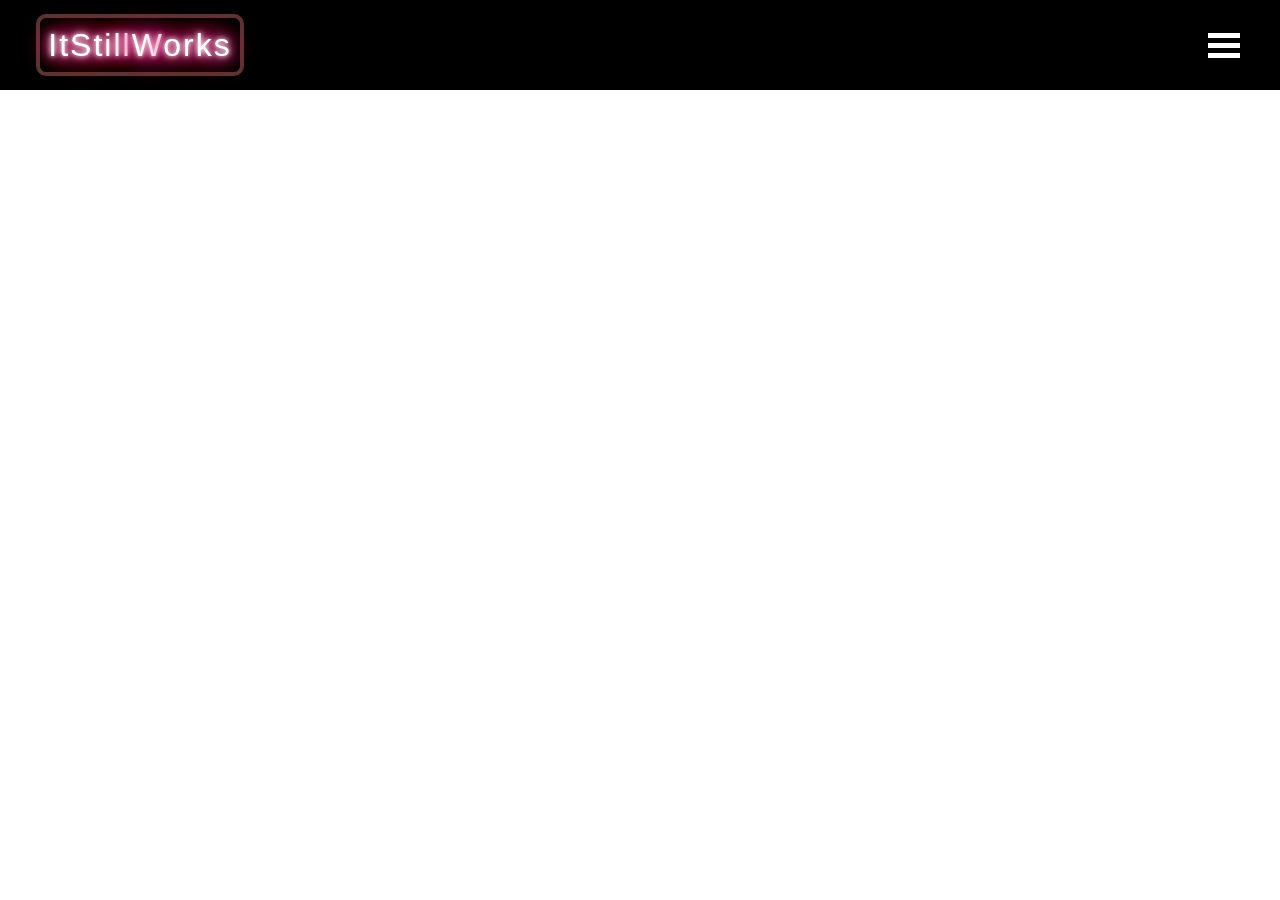
<file: docs/styling/demo.html>
<!DOCTYPE HTML PUBLIC "-//W3C//DTD HTML 4.01 Transitional//EN"
        "http://www.w3.org/TR/html4/loose.dtd">
<html lang="en">
<head>
    <title>Oops</title>
    <link rel="shortcut icon"
          href="[data-uri]"/>
</head>

<body>
https://fonts.google.com/specimen/Pacifico?preview.text_type=custom#standard-styles
<style>

.header .header-wrapper .logo {
   display: block;
   text-align: center;
   text-shadow: 0 0 5px #fff, 0 0 10px #fff, 0 0 15px #e60073, 0 0 20px #e60073, 0 0 25px #e60073, 0 0 30px #e60073, 0 0 35px #e60073;
   -webkit-animation: pulse 2s ease-in-out infinite alternate;
   animation: pulse 2s ease-in-out infinite alternate;
   width: 200px;
   height: 90px;
   position: relative;
}

.logo {
   display: block;
   text-align: center;
   text-shadow: 0 0 5px #fff, 0 0 10px #fff, 0 0 15px #e60073, 0 0 20px #e60073, 0 0 25px #e60073, 0 0 30px #e60073, 0 0 35px #e60073;
   -webkit-animation: pulse 2s ease-in-out infinite alternate;
   animation: pulse 2s ease-in-out infinite alternate;
   width: 200px;
   height: 90px;
   position: relative;
}


.header .header-wrapper .logo .back-drop {
   background: #000;
   border: 4px solid #583535;
   border-radius: 10px;
   width: 100%;
   height: 60%;
   position: absolute;
   top: 50%;
   left: 50%;
   -webkit-transform: translate(-50%, -50%);
   transform: translate(-50%, -50%);
   z-index: 1;
}

.header .header-wrapper {
   display: -webkit-box;
   display: -ms-flexbox;
   display: flex;
   -webkit-box-pack: justify;
   -ms-flex-pack: justify;
   justify-content: space-between;
   max-width: 1200px;
   margin: 0 auto;
   -webkit-box-align: center;
   -ms-flex-align: center;
   align-items: center;
   max-height: 100%;
}

.header {
   width: 100%;
   display: block;
   position: fixed;
   top: 0;
   left: 0;
   height: 90px;
   z-index: 9999;
   background: #000;
}

.logo .back-drop {
   background: #000;
   border: 4px solid #583535;
   border-radius: 10px;
   width: 100%;
   height: 60%;
   position: absolute;
   top: 50%;
   left: 50%;
   -webkit-transform: translate(-50%, -50%);
   transform: translate(-50%, -50%);
   z-index: 1;
}

.header .header-wrapper .logo .text .blinker {
   font-family: Pacifico, sans-serif;
   font-size: 2rem;
   color: #fff;
   -webkit-animation: blink 1s linear infinite;
   animation: blink 1s linear infinite;
}

.logo .text .blinker {
   font-family: Pacifico, sans-serif;
   font-size: 2rem;
   color: #fff;
   -webkit-animation: blink 1s linear infinite;
   animation: blink 1s linear infinite;
}

.header .header-wrapper .logo .text {
   display: block;
   font-size: 2rem;
   color: #fff;
   font-family: Pacifico, sans-serif;
   position: absolute;
   top: 50%;
   left: 50%;
   -webkit-transform: translate(-50%, -50%);
   transform: translate(-50%, -50%);
   z-index: 2;
   letter-spacing: 2px;
}

.header .header-wrapper .logo .back-drop {
   background: #000;
   border: 4px solid #583535;
   border-radius: 10px;
   width: 100%;
   height: 60%;
   position: absolute;
   top: 50%;
   left: 50%;
   -webkit-transform: translate(-50%, -50%);
   transform: translate(-50%, -50%);
   z-index: 1;
}

.logo .back-drop {
   background: #000;
   border: 4px solid #583535;
   border-radius: 10px;
   width: 100%;
   height: 60%;
   position: absolute;
   top: 50%;
   left: 50%;
   -webkit-transform: translate(-50%, -50%);
   transform: translate(-50%, -50%);
   z-index: 1;
}

.logo .text {
   display: block;
   font-size: 2rem;
   color: #fff;
   font-family: Pacifico, sans-serif;
   position: absolute;
   top: 50%;
   left: 50%;
   -webkit-transform: translate(-50%, -50%);
   transform: translate(-50%, -50%);
   z-index: 2;
   letter-spacing: 2px;
}


.header .header-wrapper .logo {
   display: block;
   text-align: center;
   text-shadow: 0 0 5px #fff, 0 0 10px #fff, 0 0 15px #e60073, 0 0 20px #e60073, 0 0 25px #e60073, 0 0 30px #e60073, 0 0 35px #e60073;
   -webkit-animation: pulse 2s ease-in-out infinite alternate;
   animation: pulse 2s ease-in-out infinite alternate;
   width: 200px;
   height: 90px;
   position: relative;
}

.logo {
   display: block;
   text-align: center;
   text-shadow: 0 0 5px #fff, 0 0 10px #fff, 0 0 15px #e60073, 0 0 20px #e60073, 0 0 25px #e60073, 0 0 30px #e60073, 0 0 35px #e60073;
   -webkit-animation: pulse 2s ease-in-out infinite alternate;
   animation: pulse 2s ease-in-out infinite alternate;
   width: 200px;
   height: 90px;
   position: relative;
}

</style>
<style type="text/css">/*! normalize.css v8.0.1 | MIT License | github.com/necolas/normalize.css */

@-webkit-keyframes blink {
   0% {
      opacity: 1
   }
   1% {
      opacity: 0
   }
   2% {
      opacity: 1
   }
   16% {
      opacity: 1
   }
   17% {
      opacity: 0
   }
   20% {
      opacity: 1
   }
   to {
      opacity: 1
   }
}

@-webkit-keyframes pulse {
   0% {
      text-shadow: 0 0 5px #fff, 0 0 10px #fff, 0 0 15px #e60073, 0 0 20px #e60073, 0 0 25px #e60073, 0 0 30px #e60073, 0 0 35px #e60073
   }
   to {
      text-shadow: 0 0 10px #fff, 0 0 20px #fff, 0 0 30px #e60073, 0 0 40px #e60073, 0 0 50px #e60073, 0 0 60px #e60073, 0 0 70px #e60073
   }
}


.header {
   width: 100%;
   display: block;
   position: fixed;
   top: 0;
   left: 0;
   height: 90px;
   z-index: 9999;
   background: #000
}

@media (max-width: 1200px) {
   .header {
      padding: 0 2rem
   }
}

@media (max-width: 992px) {
   .header {
      height: 60px;
      -webkit-box-shadow: none;
      box-shadow: none
   }
}

@media (max-width: 640px) {
   .header {
      padding: 0 1rem
   }
}

.header .header-wrapper {
   display: -webkit-box;
   display: -ms-flexbox;
   display: flex;
   -webkit-box-pack: justify;
   -ms-flex-pack: justify;
   justify-content: space-between;
   max-width: 1200px;
   margin: 0 auto;
   -webkit-box-align: center;
   -ms-flex-align: center;
   align-items: center;
   max-height: 100%
}

.header .header-wrapper .back-button {
   display: none;
   width: 25px;
   height: 25px;
   border-left: 5px solid #fff;
   border-bottom: 5px solid #fff;
   -webkit-transform: rotate(45deg);
   transform: rotate(45deg)
}

@media (max-width: 992px) {
   .header .header-wrapper .back-button {
      display: block
   }
}

@media (max-width: 1200px) {
   .header .header-wrapper .logo {
      width: 130px
   }
}

.header .header-wrapper .logo .back-drop {
   background: #000;
   border: 4px solid #583535;
   border-radius: 10px;
   width: 100%;
   height: 60%;
   position: absolute;
   top: 50%;
   left: 50%;
   -webkit-transform: translate(-50%, -50%);
   transform: translate(-50%, -50%);
   z-index: 1
}

@media (max-width: 992px) {
   .header .header-wrapper .logo .back-drop {
      height: 50%
   }
}

.header .header-wrapper .logo .text {
   display: block;
   font-size: 2rem;
   color: #fff;
   font-family: Pacifico, sans-serif;
   position: absolute;
   top: 50%;
   left: 50%;
   -webkit-transform: translate(-50%, -50%);
   transform: translate(-50%, -50%);
   z-index: 2;
   letter-spacing: 2px
}

@media (max-width: 1200px) {
   .header .header-wrapper .logo .text {
      font-size: 1.5rem
   }
}

.header .header-wrapper .logo .text .blinker {
   font-family: Pacifico, sans-serif;
   font-size: 2rem;
   color: #fff;
   -webkit-animation: blink 1s linear infinite;
   animation: blink 1s linear infinite
}

@media (max-width: 1200px) {
   .header .header-wrapper .logo .text .blinker {
      font-size: 1.5rem
   }
}

.header .header-wrapper .hamburger-button {
   height: 36px;
   display: -webkit-box;
   display: -ms-flexbox;
   display: flex;
   -webkit-box-orient: vertical;
   -webkit-box-direction: normal;
   -ms-flex-direction: column;
   flex-direction: column;
   -webkit-box-pack: center;
   -ms-flex-pack: center;
   justify-content: center;
   cursor: pointer
}

.header .header-wrapper .hamburger-button span {
   height: 5px;
   width: 32px;
   margin-bottom: 5px;
   background: #fff;
   -webkit-transition: all .1s ease-in-out;
   transition: all .1s ease-in-out
}

.header .header-wrapper .hamburger-button span:last-child {
   margin-bottom: 0
}

.header .header-wrapper .site-navigation {
   position: fixed;
   right: -100vw;
   height: calc(100vh - 90px);
   overflow-y: scroll;
   top: 90px;
   background: #e60073;
   padding: 2rem 3rem;
   -webkit-box-shadow: -5px 10px 10px 10px rgba(0, 0, 0, .1);
   box-shadow: -5px 10px 10px 10px rgba(0, 0, 0, .1);
   -webkit-transition: right .2s ease-in-out;
   transition: right .2s ease-in-out
}

@media (max-width: 992px) {
   .header .header-wrapper .site-navigation {
      top: 60px;
      height: calc(100vh - 60px);
      padding: 1rem 1.5rem
   }
}

.header .header-wrapper .site-navigation .search {
   margin-bottom: 1rem;
   position: relative;
   width: 200px;
   height: 2rem;
   overflow: hidden
}

.header .header-wrapper .site-navigation .search .query-input {
   padding: 0 3rem 0 1rem;
   height: 100%;
   width: 100%;
   border: none;
   outline: none;
   -webkit-box-shadow: inset 0 0 6px 2px rgba(0, 0, 0, .1);
   box-shadow: inset 0 0 6px 2px rgba(0, 0, 0, .1)
}

.header .header-wrapper .site-navigation .search button {
   position: absolute;
   top: 0;
   right: 0;
   width: 2rem;
   display: -webkit-box;
   display: -ms-flexbox;
   display: flex;
   -webkit-box-pack: center;
   -ms-flex-pack: center;
   justify-content: center;
   -webkit-box-align: center;
   -ms-flex-align: center;
   align-items: center;
   height: 100%;
   background: #000;
   border: none
}

.header .header-wrapper .site-navigation .navigation {
   list-style: none
}

.header .header-wrapper .site-navigation .navigation .category {
   margin-bottom: 1rem;
   font-weight: 700
}

.header .header-wrapper .site-navigation .navigation .category a {
   -webkit-transition: color .1s ease-in-out;
   transition: color .1s ease-in-out;
   letter-spacing: 1px;
   text-transform: uppercase;
   font-size: .85rem;
   color: #fff
}

.header .header-wrapper .site-navigation .navigation .category a:hover {
   color: #000
}

.header .header-wrapper .site-navigation .navigation .category:last-child {
   margin-bottom: 0
}

@font-face {
   font-family: Pacifico;
   font-display: swap;
   font-style: normal;
   font-weight: 400;
   src: url(./Pacifico-Regular.ttf) format("ttf")
}

@keyframes blink {
   0% {
      opacity: 1
   }
   1% {
      opacity: 0
   }
   2% {
      opacity: 1
   }
   16% {
      opacity: 1
   }
   17% {
      opacity: 0
   }
   20% {
      opacity: 1
   }
   to {
      opacity: 1
   }
}

@keyframes pulse {
   0% {
      text-shadow: 0 0 5px #fff, 0 0 10px #fff, 0 0 15px #e60073, 0 0 20px #e60073, 0 0 25px #e60073, 0 0 30px #e60073, 0 0 35px #e60073
   }
   to {
      text-shadow: 0 0 10px #fff, 0 0 20px #fff, 0 0 30px #e60073, 0 0 40px #e60073, 0 0 50px #e60073, 0 0 60px #e60073, 0 0 70px #e60073
   }
}
</style>
<header class="header">
    <div class="header-wrapper"><a class="back-button" href="//itstillworks.com" aria-label="back"></a> <a href="//itstillworks.com" aria-label="home button" class="logo">
        <div class="back-drop"></div>
        <span class="text">ItStill<span class="blinker">W</span>orks</span> </a>
        <div class="horizontal-container">
            <div id="horizontal1-1" data-ad-unit-name="horizontal" data-ad-unit-index="1" class="horizontal-ad" data-page-index="1" data-guard-element="true"></div>
        </div>
        <div class="hamburger-button"><span></span> <span></span> <span></span></div>
        <div class="site-navigation">
            <form class="search" method="get" action="/search"><input class="query-input js-bound" name="google_kw" type="text" aria-label="search input" placeholder="search">
                <button type="submit">
                    <svg class="submit-btn-icon" width="17" height="17" viewBox="0 0 18 18" xmlns="http://www.w3.org/2000/svg" alt="Search Button"><title>Search Glass</title>
                        <g transform="translate(1 1)" stroke-width="2" stroke="#fff" fill="none" fill-rule="evenodd">
                            <circle cx="6.5" cy="6.5" r="6.5"></circle>
                            <path d="M11.5 11.5l3.536 3.536" stroke-linecap="square"></path>
                        </g>
                    </svg>
                </button>
            </form>
        </div>
    </div>
</header>
</body>
</html>
</file>
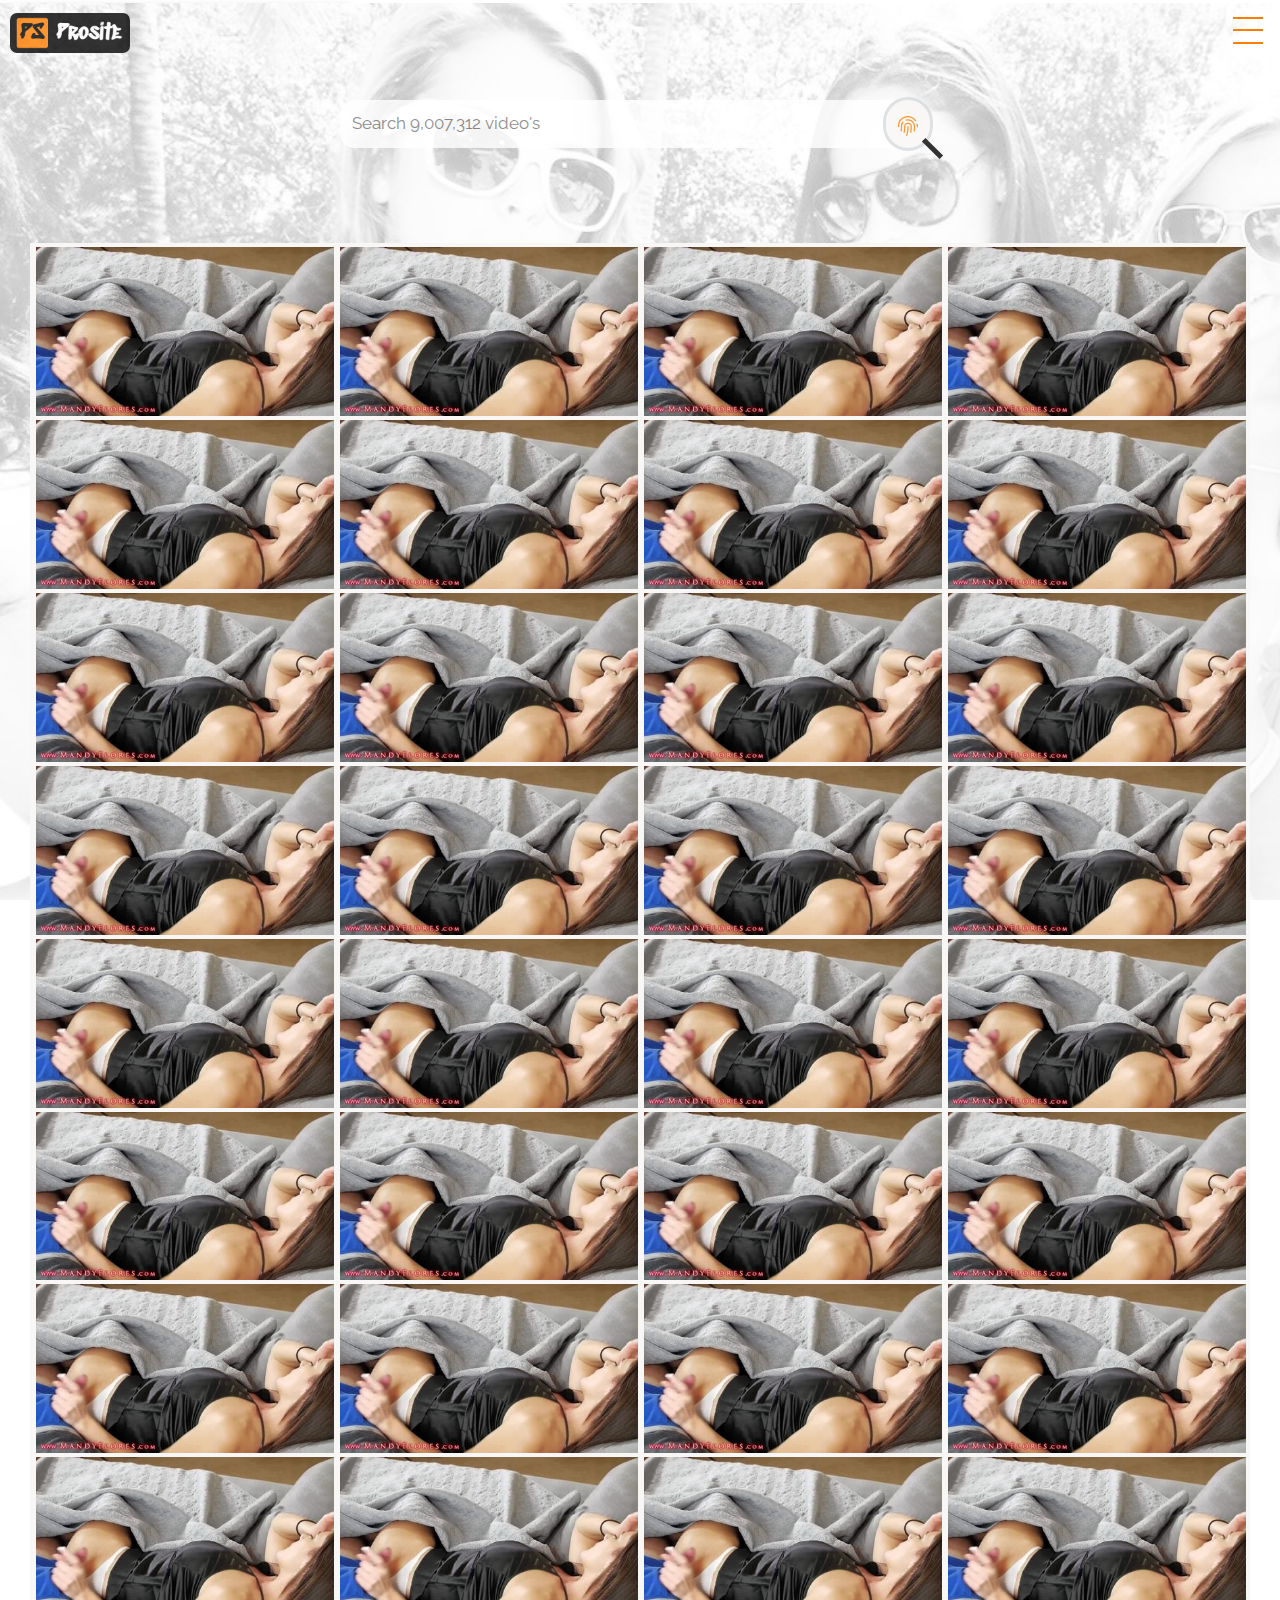
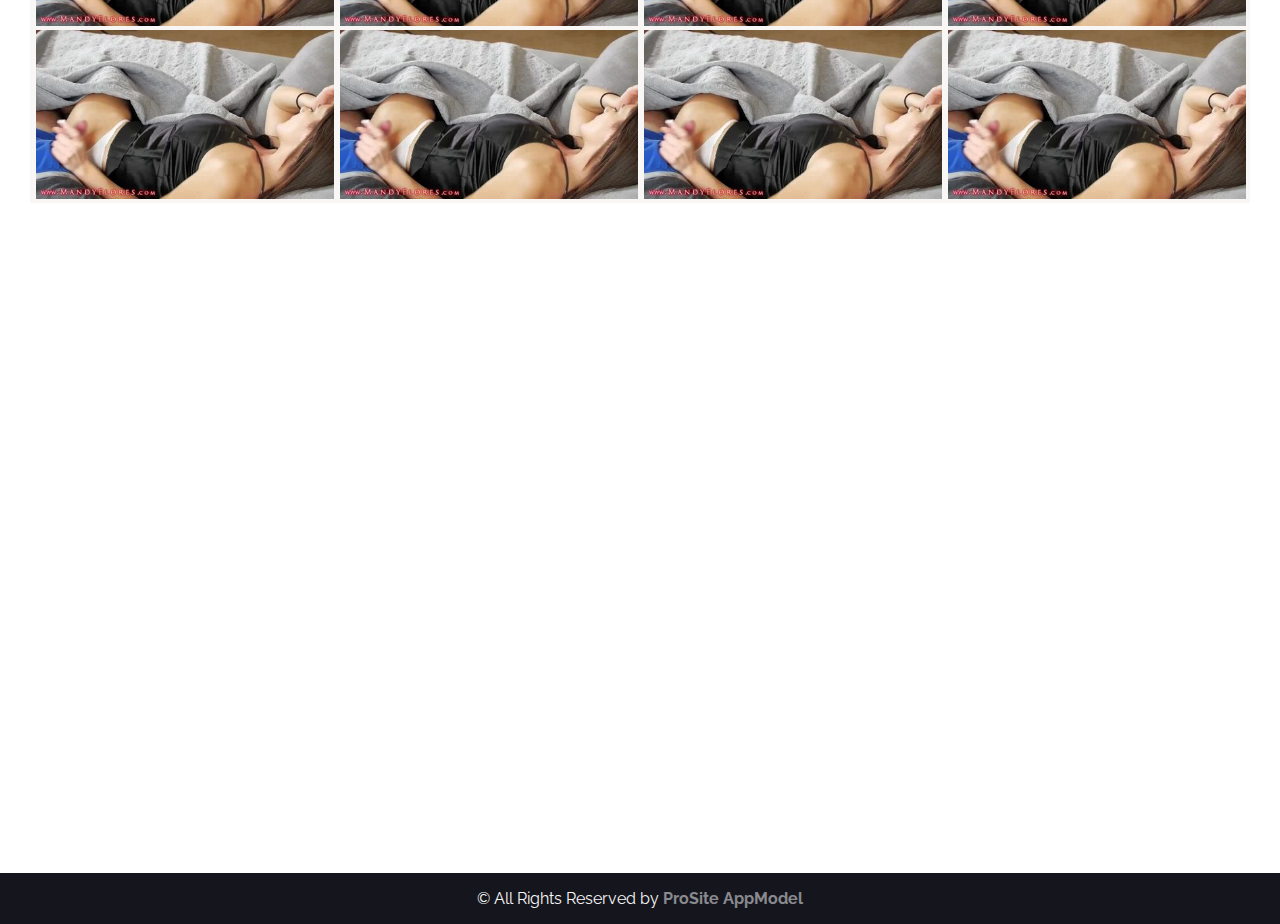
<file: docs/styling/preview.html>
<!DOCTYPE html>
<html lang="en">
<head>
    <meta charset="utf-8"/>
    <link rel="shortcut icon"
          href="[data-uri]"/>
    <meta content="width=device-width, initial-scale=1, shrink-to-fit=no" name="viewport"/>
    <meta name="Description" content="ProSite 18+ rated adult website">
    <meta name="theme-color" content="#000000"/>
    
    <title>ProSite</title>
    <link href="async.css" type="text/css" media="all" rel="stylesheet"/>
    <link href="style.css" type="text/css" media="all" rel="stylesheet"/>
    <link href="header.css" type="text/css" media="all" rel="stylesheet"/>
    <link href="grid.css" type="text/css" media="all" rel="stylesheet"/>
    <link href="search.css" type="text/css" media="all" rel="stylesheet"/>
    <link href="gallery.css" type="text/css" media="all" rel="stylesheet"/>
    <link href="footer.css" type="text/css" media="all" rel="stylesheet"/>
    <!--<link href="big-boobs.css" type="text/css" media="all" rel="stylesheet"/>-->
    <link rel="stylesheet" media="(max-width: 768px)" onload="
     const listener = function() {
        if (this.media !=='all' &&(document.body.scrollTop > 30 || document.documentElement.scrollTop > 30)){
             this.media='all';
           let style = document.createElement('link')
           style.href = 'big-boobs-all.css'
           style.media='all'
           style.rel='stylesheet'
           style.type='text/css'
          document.head.appendChild(style)
           document.removeEventListener('scroll',listener)
           }
     }
     document.addEventListener('scroll', listener)" href="big-boobs-2.css"/>
    <!--  <link href="big-boobs-all.css" type="text/css" media="(min-width: 768px)" rel="stylesheet"/>-->
    <script async="" type="text/javascript" src="style.js"></script>
</head>
<body id="body">
<div id="pro-nav" class="react-tags">
    <div class="react-tags__suggestions">
        <ul>
            <li><span>bigtitsroun<mark>das</mark>ses</span></li>
            <li><span>kim-kar<mark>das</mark>hian</span></li>
            <li><span>whippe<mark>das</mark>s</span></li>
            <li><span>alex-adams</span></li>
            <li><span>alexis-adams</span></li>
            <li><span>big-oiled-ass</span></li>
        </ul>
    </div>
</div>
<div class="main body">
    <img class="logo-top-left"/>
    <div id="burgerBtn"></div>
    <header id="header" class="header">
        <form class="search-form">
            <div class="search-box">
                <div class="react-tags">
                    <div class="react-tags__search">
                        <div class="react-tags__search-wrapper">
                            <input placeholder="Search 9,007,312 video's" class="react-tags__search-input" role="combobox" aria-autocomplete="list" aria-label="Search for" aria-owns="ReactTags" aria-expanded="false" value="">
                        </div>
                    </div>
                </div>
                <div>
                    <input type="submit" value="">
                    <svg aria-hidden="true" focusable="false" data-prefix="fal" data-icon="fingerprint" role="img" xmlns="http://www.w3.org/2000/svg" viewBox="0 0 512 512" class="svg-inline--fa fa-fingerprint fa-w-16 fa-fw fa-2x">
                        <path fill="currentColor"
                              d="M256 169.92c-28.28.41-52.84 9.62-71.37 28.17-18 18-27.69 41.94-27.28 67.44.78 50.23-3.91 100.5-14 149.39-1.81 8.66 3.78 17.12 12.41 18.91 8.5 1.66 17.09-3.77 18.91-12.44 10.56-51.17 15.5-103.78 14.69-156.35-.25-16.77 6.09-32.5 17.91-44.31 18.66-18.66 42.27-18.8 48.75-18.8 37.12.55 66.41 30.19 66.97 66.06.78 50.37-2.97 100.86-11.12 150.06-1.44 8.72 4.44 16.95 13.16 18.39.91.16 1.78.22 2.66.22 7.69 0 14.47-5.55 15.75-13.39 8.47-51.08 12.34-103.48 11.56-155.79-.87-53-44.81-96.76-99-97.56zm-.09 86.09c-8.84.14-15.87 7.41-15.75 16.25 1.12 73.39-8.22 144.99-27.78 215.07l-1.22 4.33c-1.85 6.63 1.74 20.34 15.41 20.34 7 0 13.41-4.61 15.41-11.66l1.22-4.37c20.41-73.08 30.16-147.74 28.97-224.21-.14-8.84-8.23-15.9-16.26-15.75zM112.66 149.79c-25.19 30.98-38.72 70.11-38.09 110.15.62 39.56-2.62 79.14-9.59 117.61-1.56 8.7 4.19 17.03 12.91 18.61.97.17 1.91.25 2.87.25 7.56 0 14.31-5.42 15.72-13.14 7.34-40.53 10.72-82.18 10.09-123.82-.53-33.01 10.19-63.95 30.91-89.47 5.59-6.86 4.53-16.94-2.31-22.51-6.85-5.55-16.91-4.57-22.51 2.32zm399.22 103.03c-.25-16.5-2.19-33.03-5.75-49.14-1.91-8.61-10.34-14-19.06-12.17-8.62 1.91-14.09 10.44-12.19 19.08 3.09 14 4.78 28.39 5 42.73.12 7.66.16 15.31.09 22.97-.06 8.83 7.03 16.05 15.87 16.12h.12c8.78 0 15.94-7.08 16-15.87.07-7.91.04-15.81-.08-23.72zM252.6.05C182.63-1.29 118.32 24.88 70.32 72.91 24.04 119.22-.87 180.76.16 246.2c.12 7.55.06 15.09-.16 22.62-.25 8.83 6.72 16.2 15.56 16.45H16c8.62 0 15.75-6.87 16-15.55.22-8 .28-16.02.16-24.03-.9-56.69 20.69-110.04 60.78-150.16 41.78-41.84 98.9-64.37 159.15-63.48 74.69 1.09 144.87 38.23 187.75 99.32 5.12 7.23 15.12 8.97 22.28 3.91 7.25-5.08 9-15.05 3.91-22.28C417.28 43.52 337.5 1.3 252.6.05zm1.28 84.93a182.36 182.36 0 0 0-45.19 4.91c-8.59 2.03-13.91 10.66-11.87 19.26 2.03 8.58 10.75 13.87 19.25 11.86 12.12-2.86 25.09-4.25 37.31-4.03 82.78 1.22 151.12 67.56 152.37 147.89.62 39.65-1.34 79.59-5.81 118.7-1 8.78 5.31 16.7 14.09 17.7.62.08 1.22.11 1.84.11 8 0 14.94-6.02 15.87-14.19 4.62-40.47 6.62-81.79 6-122.82-1.49-97.44-83.99-177.92-183.86-179.39z"
                              class=""></path>
                    </svg>
                </div>
                <span class="real_span"></span>
            </div>
            <input type="submit" class="is-hidden"></form>
    </header>
    <div class="pseudo-header main"></div>
    <div class="_big-boobs gallery">
        <div class="row">
            <div class="column">
                <div class="image-container">
                    <img data-img="1" style="width:100%" alt="">
                </div>
            </div>
            <div class="column">
                <div class="image-container">
                    <img data-img="2" style="width:100%" alt="">
                </div>
            </div>
            <div class="column">
                <div class="image-container">
                    <img data-img="A" style="width:100%" alt="">
                </div>
            </div>
            <div class="column">
                <div class="image-container">
                    <img loading="lazy" data-img="8" style="width:100%" alt="">
                </div>
            </div>
            <div class="column">
                <div class="image-container">
                    <img loading="lazy" data-img="3" style="width:100%" alt="">
                </div>
            </div>
            <div class="column">
                <div class="image-container">
                    <img data-img="4" loading=lazy style="width:100%" alt="">
                </div>
            </div>
            <div class="column">
                <div class="image-container">
                    <img loading="lazy" data-img="5" style="width:100%" alt="">
                </div>
            </div>
            <div class="column">
                <div class="image-container">
                    <img loading="lazy" data-img="6" style="width:100%" alt="">
                </div>
            </div>
            <div class="column">
                <div class="image-container">
                    <img loading="lazy" data-img="7" style="width:100%" alt="">
                </div>
            </div>
            <div class="column">
                <div class="image-container">
                    <img loading="lazy" data-img="A" style="width:100%" alt="">
                </div>
            </div>
            <div class="column">
                <div class="image-container">
                    <img loading="lazy" data-img="B" style="width:100%" alt="">
                </div>
            </div>
            <div class="column">
                <div class="image-container">
                    <img loading="lazy" data-img="C" style="width:100%" alt="">
                </div>
            </div>
            <div class="column">
                <div class="image-container">
                    <img loading="lazy" data-img="D" style="width:100%" alt="">
                </div>
            </div>
            <div class="column">
                <div class="image-container">
                    <img loading="lazy" data-img="E" style="width:100%" alt="">
                </div>
            </div>
            <div class="column">
                <div class="image-container">
                    <img loading="lazy" data-img="F" style="width:100%" alt="">
                </div>
            </div>
            <div class="column">
                <div class="image-container">
                    <img loading="lazy" data-img="G" style="width:100%" alt="">
                </div>
            </div>
            <div class="column">
                <div class="image-container">
                    <img loading="lazy" data-img="H" style="width:100%" alt="">
                </div>
            </div>
            <div class="column">
                <div class="image-container">
                    <img loading="lazy" data-img="I" style="width:100%" alt="">
                </div>
            </div>
            <div class="column">
                <div class="image-container">
                    <img loading="lazy" data-img="J" style="width:100%" alt="">
                </div>
            </div>
            <div class="column">
                <div class="image-container">
                    <img loading="lazy" data-img="K" style="width:100%" alt="">
                </div>
            </div>
            <div class="column">
                <div class="image-container">
                    <img loading="lazy" data-img="L" style="width:100%" alt="">
                </div>
            </div>
            <div class="column">
                <div class="image-container">
                    <img loading="lazy" data-img="M" style="width:100%" alt="">
                </div>
            </div>
            <div class="column">
                <div class="image-container">
                    <img loading="lazy" data-img="N" style="width:100%" alt="">
                </div>
            </div>
            <div class="column">
                <div class="image-container">
                    <img loading="lazy" data-img="O" style="width:100%" alt="">
                </div>
            </div>
            <div class="column">
                <div class="image-container">
                    <img loading="lazy" data-img="P" style="width:100%" alt="">
                </div>
            </div>
            <div class="column">
                <div class="image-container">
                    <img loading="lazy" data-img="Q" style="width:100%" alt="">
                </div>
            </div>
            <div class="column">
                <div class="image-container">
                    <img loading="lazy" data-img="R" style="width:100%" alt="">
                </div>
            </div>
            <div class="column">
                <div class="image-container">
                    <img loading="lazy" data-img="S" style="width:100%" alt="">
                </div>
            </div>
            <div class="column">
                <div class="image-container">
                    <img loading="lazy" data-img="T" style="width:100%" alt="">
                </div>
            </div>
            <div class="column">
                <div class="image-container">
                    <img loading="lazy" data-img="U" style="width:100%" alt="">
                </div>
            </div>
            <div class="column">
                <div class="image-container">
                    <img loading="lazy" data-img="V" style="width:100%" alt="">
                </div>
            </div>
            <div class="column">
                <div class="image-container">
                    <img loading="lazy" data-img="W" style="width:100%" alt="">
                </div>
            </div>
            <div class="column">
                <div class="image-container">
                    <img loading="lazy" data-img="1" style="width:100%" alt="">
                </div>
            </div>
            <div class="column">
                <div class="image-container">
                    <img loading="lazy" data-img="2" style="width:100%" alt="">
                </div>
            </div>
            <div class="column">
                <div class="image-container">
                    <img loading="lazy" data-img="3" style="width:100%" alt="">
                </div>
            </div>
            <div class="column">
                <div class="image-container">
                    <img loading="lazy" data-img="4" style="width:100%" alt="">
                </div>
            </div>
        </div>
    </div>
</div>
<footer>
    <div class="row">
        <div class="col-4">
            <div class="part"><h5>About Us</h5>
                <p>It includes rich features &amp; contents. It's designed &amp; developed based on One Page/ Multi-page Layout,blog themes,world press themes and blogspot. You can use any layout from any demo anywhere.</p>
                <p>Our company is completely creative, clean &amp; 100% responsive website. Put your business into next level with us.</p></div>
            <div class="part m-top-15"><h5>Social Links</h5>
                <ul class="social_links">
                    <li><a href="#/popular">
                        <svg aria-hidden="true" focusable="false" data-prefix="fab" data-icon="facebook" class="svg-inline--fa fa-facebook fa-w-16 " role="img" xmlns="http://www.w3.org/2000/svg" viewBox="0 0 512 512">
                            <path fill="currentColor" d="M504 256C504 119 393 8 256 8S8 119 8 256c0 123.78 90.69 226.38 209.25 245V327.69h-63V256h63v-54.64c0-62.15 37-96.48 93.67-96.48 27.14 0 55.52 4.84 55.52 4.84v61h-31.28c-30.8 0-40.41 19.12-40.41 38.73V256h68.78l-11 71.69h-57.78V501C413.31 482.38 504 379.78 504 256z"></path>
                        </svg>
                        Facebook</a></li>
                    <li><a href="#/popular">
                        <svg aria-hidden="true" focusable="false" data-prefix="fab" data-icon="twitter" class="svg-inline--fa fa-twitter fa-w-16 " role="img" xmlns="http://www.w3.org/2000/svg" viewBox="0 0 512 512">
                            <path fill="currentColor"
                                  d="M459.37 151.716c.325 4.548.325 9.097.325 13.645 0 138.72-105.583 298.558-298.558 298.558-59.452 0-114.68-17.219-161.137-47.106 8.447.974 16.568 1.299 25.34 1.299 49.055 0 94.213-16.568 130.274-44.832-46.132-.975-84.792-31.188-98.112-72.772 6.498.974 12.995 1.624 19.818 1.624 9.421 0 18.843-1.3 27.614-3.573-48.081-9.747-84.143-51.98-84.143-102.985v-1.299c13.969 7.797 30.214 12.67 47.431 13.319-28.264-18.843-46.781-51.005-46.781-87.391 0-19.492 5.197-37.36 14.294-52.954 51.655 63.675 129.3 105.258 216.365 109.807-1.624-7.797-2.599-15.918-2.599-24.04 0-57.828 46.782-104.934 104.934-104.934 30.213 0 57.502 12.67 76.67 33.137 23.715-4.548 46.456-13.32 66.599-25.34-7.798 24.366-24.366 44.833-46.132 57.827 21.117-2.273 41.584-8.122 60.426-16.243-14.292 20.791-32.161 39.308-52.628 54.253z"></path>
                        </svg>
                        Twitter</a></li>
                    <li><a href="#/popular">
                        <svg aria-hidden="true" focusable="false" data-prefix="fab" data-icon="pinterest" class="svg-inline--fa fa-pinterest fa-w-16 " role="img" xmlns="http://www.w3.org/2000/svg" viewBox="0 0 496 512">
                            <path fill="currentColor"
                                  d="M496 256c0 137-111 248-248 248-25.6 0-50.2-3.9-73.4-11.1 10.1-16.5 25.2-43.5 30.8-65 3-11.6 15.4-59 15.4-59 8.1 15.4 31.7 28.5 56.8 28.5 74.8 0 128.7-68.8 128.7-154.3 0-81.9-66.9-143.2-152.9-143.2-107 0-163.9 71.8-163.9 150.1 0 36.4 19.4 81.7 50.3 96.1 4.7 2.2 7.2 1.2 8.3-3.3.8-3.4 5-20.3 6.9-28.1.6-2.5.3-4.7-1.7-7.1-10.1-12.5-18.3-35.3-18.3-56.6 0-54.7 41.4-107.6 112-107.6 60.9 0 103.6 41.5 103.6 100.9 0 67.1-33.9 113.6-78 113.6-24.3 0-42.6-20.1-36.7-44.8 7-29.5 20.5-61.3 20.5-82.6 0-19-10.2-34.9-31.4-34.9-24.9 0-44.9 25.7-44.9 60.2 0 22 7.4 36.8 7.4 36.8s-24.5 103.8-29 123.2c-5 21.4-3 51.6-.9 71.2C65.4 450.9 0 361.1 0 256 0 119 111 8 248 8s248 111 248 248z"></path>
                        </svg>
                        Pinterest</a></li>
                    <li><a href="#/popular">
                        <svg aria-hidden="true" focusable="false" data-prefix="fab" data-icon="youtube" class="svg-inline--fa fa-youtube fa-w-18 " role="img" xmlns="http://www.w3.org/2000/svg" viewBox="0 0 576 512">
                            <path fill="currentColor" d="M549.655 124.083c-6.281-23.65-24.787-42.276-48.284-48.597C458.781 64 288 64 288 64S117.22 64 74.629 75.486c-23.497 6.322-42.003 24.947-48.284 48.597-11.412 42.867-11.412 132.305-11.412 132.305s0 89.438 11.412 132.305c6.281 23.65 24.787 41.5 48.284 47.821C117.22 448 288 448 288 448s170.78 0 213.371-11.486c23.497-6.321 42.003-24.171 48.284-47.821 11.412-42.867 11.412-132.305 11.412-132.305s0-89.438-11.412-132.305zm-317.51 213.508V175.185l142.739 81.205-142.739 81.201z"></path>
                        </svg>
                        YouTube</a></li>
                    <li><a href="#/popular">
                        <svg aria-hidden="true" focusable="false" data-prefix="fab" data-icon="linkedin-in" class="svg-inline--fa fa-linkedin-in fa-w-14 " role="img" xmlns="http://www.w3.org/2000/svg" viewBox="0 0 448 512">
                            <path fill="currentColor" d="M100.28 448H7.4V148.9h92.88zM53.79 108.1C24.09 108.1 0 83.5 0 53.8a53.79 53.79 0 0 1 107.58 0c0 29.7-24.1 54.3-53.79 54.3zM447.9 448h-92.68V302.4c0-34.7-.7-79.2-48.29-79.2-48.29 0-55.69 37.7-55.69 76.7V448h-92.78V148.9h89.08v40.8h1.3c12.4-23.5 42.69-48.3 87.88-48.3 94 0 111.28 61.9 111.28 142.3V448z"></path>
                        </svg>
                        Linkedin</a></li>
                </ul>
            </div>
        </div>
        <div class="col-4">
            <div class="part"><h5>Top Tags</h5>
                <ul class=" widget">
                    <li><a href="#/blowjob">blowjob</a></li>
                    <li><a href="#/big-tits">big-tits</a></li>
                    <li><a href="#/young">young</a></li>
                    <li><a href="#/big-boobs">big-boobs</a></li>
                    <li><a href="#/brunette">brunette</a></li>
                    <li><a href="#/big-cock">big-cock</a></li>
                    <li><a href="#/teenager">teenager</a></li>
                    <li><a href="#/cumshot">cumshot</a></li>
                    <li><a href="#/blonde">blonde</a></li>
                    <li><a href="#/amateur">amateur</a></li>
                </ul>
            </div>
            <div class="part m-top-15"><h5>Important Links</h5>
                <ul class="links">
                    <li><a href="#/dmca">
                        <svg aria-hidden="true" focusable="false" data-prefix="fas" data-icon="angle-right" class="svg-inline--fa fa-angle-right fa-w-8 " role="img" xmlns="http://www.w3.org/2000/svg" viewBox="0 0 256 512">
                            <path fill="currentColor" d="M224.3 273l-136 136c-9.4 9.4-24.6 9.4-33.9 0l-22.6-22.6c-9.4-9.4-9.4-24.6 0-33.9l96.4-96.4-96.4-96.4c-9.4-9.4-9.4-24.6 0-33.9L54.3 103c9.4-9.4 24.6-9.4 33.9 0l136 136c9.5 9.4 9.5 24.6.1 34z"></path>
                        </svg>
                        DMCA / Copyright</a></li>
                    <li><a href="#/popular">
                        <svg aria-hidden="true" focusable="false" data-prefix="fas" data-icon="angle-right" class="svg-inline--fa fa-angle-right fa-w-8 " role="img" xmlns="http://www.w3.org/2000/svg" viewBox="0 0 256 512">
                            <path fill="currentColor" d="M224.3 273l-136 136c-9.4 9.4-24.6 9.4-33.9 0l-22.6-22.6c-9.4-9.4-9.4-24.6 0-33.9l96.4-96.4-96.4-96.4c-9.4-9.4-9.4-24.6 0-33.9L54.3 103c9.4-9.4 24.6-9.4 33.9 0l136 136c9.5 9.4 9.5 24.6.1 34z"></path>
                        </svg>
                        Terms &amp; Conditions</a></li>
                    <li><a href="#/popular">
                        <svg aria-hidden="true" focusable="false" data-prefix="fas" data-icon="angle-right" class="svg-inline--fa fa-angle-right fa-w-8 " role="img" xmlns="http://www.w3.org/2000/svg" viewBox="0 0 256 512">
                            <path fill="currentColor" d="M224.3 273l-136 136c-9.4 9.4-24.6 9.4-33.9 0l-22.6-22.6c-9.4-9.4-9.4-24.6 0-33.9l96.4-96.4-96.4-96.4c-9.4-9.4-9.4-24.6 0-33.9L54.3 103c9.4-9.4 24.6-9.4 33.9 0l136 136c9.5 9.4 9.5 24.6.1 34z"></path>
                        </svg>
                        About Licences</a></li>
                    <li><a href="#/popular">
                        <svg aria-hidden="true" focusable="false" data-prefix="fas" data-icon="angle-right" class="svg-inline--fa fa-angle-right fa-w-8 " role="img" xmlns="http://www.w3.org/2000/svg" viewBox="0 0 256 512">
                            <path fill="currentColor" d="M224.3 273l-136 136c-9.4 9.4-24.6 9.4-33.9 0l-22.6-22.6c-9.4-9.4-9.4-24.6 0-33.9l96.4-96.4-96.4-96.4c-9.4-9.4-9.4-24.6 0-33.9L54.3 103c9.4-9.4 24.6-9.4 33.9 0l136 136c9.5 9.4 9.5 24.6.1 34z"></path>
                        </svg>
                        Help &amp; Support</a></li>
                    <li><a href="#/popular">
                        <svg aria-hidden="true" focusable="false" data-prefix="fas" data-icon="angle-right" class="svg-inline--fa fa-angle-right fa-w-8 " role="img" xmlns="http://www.w3.org/2000/svg" viewBox="0 0 256 512">
                            <path fill="currentColor" d="M224.3 273l-136 136c-9.4 9.4-24.6 9.4-33.9 0l-22.6-22.6c-9.4-9.4-9.4-24.6 0-33.9l96.4-96.4-96.4-96.4c-9.4-9.4-9.4-24.6 0-33.9L54.3 103c9.4-9.4 24.6-9.4 33.9 0l136 136c9.5 9.4 9.5 24.6.1 34z"></path>
                        </svg>
                        Careers</a></li>
                    <li><a href="#/privacy">
                        <svg aria-hidden="true" focusable="false" data-prefix="fas" data-icon="angle-right" class="svg-inline--fa fa-angle-right fa-w-8 " role="img" xmlns="http://www.w3.org/2000/svg" viewBox="0 0 256 512">
                            <path fill="currentColor" d="M224.3 273l-136 136c-9.4 9.4-24.6 9.4-33.9 0l-22.6-22.6c-9.4-9.4-9.4-24.6 0-33.9l96.4-96.4-96.4-96.4c-9.4-9.4-9.4-24.6 0-33.9L54.3 103c9.4-9.4 24.6-9.4 33.9 0l136 136c9.5 9.4 9.5 24.6.1 34z"></path>
                        </svg>
                        Privacy Policy</a></li>
                    <li><a href="#/popular">
                        <svg aria-hidden="true" focusable="false" data-prefix="fas" data-icon="angle-right" class="svg-inline--fa fa-angle-right fa-w-8 " role="img" xmlns="http://www.w3.org/2000/svg" viewBox="0 0 256 512">
                            <path fill="currentColor" d="M224.3 273l-136 136c-9.4 9.4-24.6 9.4-33.9 0l-22.6-22.6c-9.4-9.4-9.4-24.6 0-33.9l96.4-96.4-96.4-96.4c-9.4-9.4-9.4-24.6 0-33.9L54.3 103c9.4-9.4 24.6-9.4 33.9 0l136 136c9.5 9.4 9.5 24.6.1 34z"></path>
                        </svg>
                        Community &amp; Forum</a></li>
                </ul>
            </div>
        </div>
        <div class="col-4">
            <div class="footer-popular">
                <div class="part"><h5>RSS Feeds</h5>
                    <div class="blog_area">
                        <div class="thumb"><img class="img-fluid" data-img="1" width="75px%" height="40px" alt=""><span data-views="1"></span></div>
                        <a href="#/popular/1" data-embed="1">&nbsp;</a>
                        <p class="date" data-duration="1">3/7/2021 - </p><a href="#/popular/1" data-title="1">&nbsp;</a></div>
                    <div class="blog_area">
                        <div class="thumb"><img class="img-fluid" data-img="2" width="75px%" height="40px" alt=""><span data-views="2"></span></div>
                        <a href="#/popular/2" data-embed="2">&nbsp;</a>
                        <p class="date" data-duration="2">3/7/2021 - </p><a href="#/popular/2" data-title="2">&nbsp;</a></div>
                    <div class="blog_area">
                        <div class="thumb"><img class="img-fluid" data-img="3" width="75px%" height="40px" alt=""><span data-views="3"></span></div>
                        <a href="#/popular/3" data-embed="3">&nbsp;</a>
                        <p class="date" data-duration="3">3/7/2021 - </p><a href="#/popular/3" data-title="3">&nbsp;</a></div>
                </div>
            </div>
        </div>
        <div class="col-4">
            <div class="part"><h5>Quick Contact</h5>
                <div class="single_contact_info"><h5>Phone:</h5>
                    <p>+31 247 160 45</p></div>
                <div class="single_contact_info"><h5>Email:</h5>
                    <p>info@appmodel.nl </p>
                    <p>michael@appmodel.nl </p></div>
            </div>
            <div class="part"><h5>Latest Works</h5>
                <div class="footer-popular">
                    <div class="works"><a class="works_img" href="https://appmodel.nl/picture/4"><img class="img-fluid" data-img="4" width="117px" height="66px" alt=""></a><a class="works_img" href="https://appmodel.nl/picture/5"><img class="img-fluid" data-img="5" width="117px" height="66px" alt=""></a><a class="works_img" href="https://appmodel.nl/picture/6"><img class="img-fluid" data-img="6" width="117px" height="66px" alt=""></a><a class="works_img" href="https://appmodel.nl/picture/7"><img class="img-fluid" data-img="7" width="117px" height="66px" alt=""></a><a class="works_img"
                                                                                                                                                                                                                                                                                                                                                                                                                                                                                                                                                                                              href="https://appmodel.nl/picture/8"><img
                            class="img-fluid" data-img="8" width="117px" height="66px" alt=""></a></div>
                </div>
            </div>
        </div>
    </div>
</footer>
<section>
    <img id="logo-alpha" alt=""/>
    <span id="copyright">
        <p>© All Rights Reserved by <a href="javascript:void 0;"><b>ProSite AppModel</b></a></p>
    </span>
</section>

</body>
</html>
</file>
<file: docs/styling/async.css>
.main {
   background-image: url([data-uri]);
   background-attachment: fixed;
   background-repeat: no-repeat;
   background-size: cover;
}

#logo-alpha {
   content: url('[data-uri]');
}
</file>
<file: docs/styling/style.css>
:root {
   --white: #f8f7f5;
   --background: #c6c4c1;
   --ul-back: #eae8e5;
   --dark-background: #15151e;
   --dark-footer-background: #111;
   --gray: hsla(0, 0%, 100%, .5);
   --orange: rgb(255, 125, 0);
}

* {
   box-sizing: border-box;
   font-family: "Raleway", sans-serif;
   outline: 0;
}

body {
   margin: 0;
}

svg, header {
   color: var(--orange);
}

ol li, ul li {
   list-style: outside none none;
}

mark {
   color: black;
}

header {
   padding: 100px 10px 10px 10px;
   transition: 0.3s;
   position: fixed;
   top: 0;
   z-index: 99;
   width: 100%;
}

.stick-top .open {
   display: none;
}

header #logo {
   font-size: 35px;
   font-weight: bold;
}

div.pseudo-header {
   position: sticky;
   position: -webkit-sticky; /* Safari */
   height: 60px;
   top: 0;
   z-index: 9;
}

footer {
   background-color: var(--dark-background);
   text-align: left;
   color: var(--white);
   position: sticky;
   position: -webkit-sticky; /* Safari */
   padding: 1em 1em;
   bottom: 0;
   z-index: 0;
   height: auto;
}

a {
   color: var(--gray);
   text-decoration: none;
}

header input {
   font-size: 1em;
   background-color: transparent;
   padding: 10px 15px;
   border: 3px solid #d7dbdf;
   border-radius: .35em 0 0 .35em;
}

form input {
   width: 100%;
   cursor: pointer;
}

form svg {
   cursor: pointer;
}

.body {
   padding-bottom: 20px;
   z-index: 2;
   position: relative;
}


@media only screen and (max-width: 800px) {
   footer {
      position: relative;
   }

   .body {
      position: relative;
      padding-top: 0;
      margin: 0;
      top: 0;
   }
}

@font-face {
   font-family: "Raleway";
   font-weight: 100 900;
   font-style: normal;
   src: url([data-uri]);
}


.is-hidden {
   display: none;
   width: 0;
   height: 0;
   padding: 0 0;
   margin: 0 0;
}

svg:not(:root).svg-inline--fa {
   overflow: visible;
}

.svg-inline--fa.fa-w-8 {
   width: 0.5em;
}

.links a svg {
   padding-right: 10px;
}

.svg-inline--fa {
   display: inline-block;
   font-size: inherit;
   height: 1em;
   overflow: visible;
   vertical-align: -0.125em;
}
</file>
<file: docs/styling/header.css>
header.stick-top {
   transition: 0.3s;
   padding: 10px 7px 10px 10px;
   font-size: 12px;
   z-index: 10;
   /*noinspection CssInvalidFunction*/
   box-shadow: 0 1px 6px 0 rgb(32 33 36 / 28%);
   margin-bottom: 10px;
}
#burgerBtn {
   border-top: 2px solid var(--orange);
   height: 27px;
   width: 30px;
   box-sizing: border-box;
   position: absolute;
   z-index: 100;
   top: 0;
   right: 0;
   margin: 17px;
   cursor: pointer;
   -webkit-transition: all 0.3s ease-in;
   -moz-transition: all 0.3s ease-in;
   -khtml-transition: all 0.3s ease-in;
   -o-transition: all 0.3s ease-in;
   transition: all 0.3s ease-in;
   padding: 12px;
}

#burgerBtn:before {
   content: "";
   display: block;
   position: absolute;
   height: 2px;
   width: 30px;
   right: 0;
   background: var(--orange);
   top: 10px;
   -webkit-transition: all 0.3s ease-in;
   -moz-transition: all 0.3s ease-in;
   -khtml-transition: all 0.3s ease-in;
   -o-transition: all 0.3s ease-in;
   transition: all 0.3s ease-in;
}

#burgerBtn:after {
   content: "";
   display: block;
   position: absolute;
   height: 2px;
   width: 30px;
   right: 0;
   bottom: 0;
   background: var(--orange);
   -webkit-transition: all 0.3s ease-in;
   -moz-transition: all 0.3s ease-in;
   -khtml-transition: all 0.3s ease-in;
   -o-transition: all 0.3s ease-in;
   transition: all 0.3s ease-in;
}

.logo-top-left {
   content: url('[data-uri]');
   height: 40px;
   background-color: black;
   border-radius: 7px;
   opacity: 0.8;
   margin: 10px;
}

@media only screen and (min-width: 850px) {
   #burgerBtn {
      position: fixed;
   }

   .logo-top-left {
      position: fixed;
      display: block;
      z-index: 100;
   }
}
</file>
<file: docs/styling/grid.css>
.row {
   display: -ms-flexbox; /* IE10 */
   display: flex;
   -ms-flex-wrap: wrap; /* IE10 */
   flex-wrap: wrap;
}

.col, .column, .col-4 {
   -ms-flex: 25%; /* IE10 */
   flex: 25%;
   max-width: 25%;
   padding: 0 2px;
}


@media only screen and (max-width: 1000px) {
   .column {
      -ms-flex: 33.333%;
      flex: 33.333%;
      max-width: 33.333%;
   }

}

@media only screen and (max-width: 800px) {
   .column, .col-4 {
      -ms-flex: 50%;
      flex: 50%;
      max-width: 50%;
   }
}

@media only screen and (max-width: 600px) {
   .column {
      -ms-flex: 100%;
      flex: 100%;
      max-width: 100%;
   }
}
</file>
<file: docs/styling/search.css>
.search-box {
   border: 0 solid #000;
   position: relative;
   border-radius: 30px 50px 50px 30px;
   background: white;
   opacity: 0.8;
}

.search-form {
   max-width: 600px;
   text-align: left;
   margin: auto;
   padding-right: 10px;
}


@media screen and (min-width: 30em) {
   .react-tags__search {
      position: relative;
   }
}

.react-tags__search {
   padding: 5px 2px;
   max-width: 100%;
}

.search-box span.real_span {
   width: 25px;
   height: 25px;
   display: flex;
   justify-content: center;
   align-items: center;
   position: absolute;
   bottom: -13px;
   right: -15px;
   transition: bottom .3s ease-out .3s, right .3s ease-out .3s;
}

.stick-top svg.fa-fingerprint, .stick-top svg.fa-hashtag {
   transition: 0.3s;
   height: 17px;
   top: 12px;
}

svg.fa-fingerprint, svg.fa-hashtag {
   transition: 0.3s;
   height: 20px;
   width: 20px;
   right: 12px;
   position: absolute;
   top: 16px;
   z-index: 99;
}


.search-box input[type=submit] {
   border-radius: 47px;
   background: var(--white);
   position: absolute;
   right: -3px;
   top: -3px;
   bottom: -3px;
   width: 50px;
}

.react-tags {
   position: relative;
   padding: 1px 2px 2px 10px;
   font-size: 0.9em;
   line-height: 1.2;
   min-width: 120px;
   cursor: text;
}

.search-box span.real_span:after, .search-box span.real_span:before {
   content: "";
   height: 25px;
   border-left: 5px solid #000;
   position: absolute;
   transform: rotate(-45deg);
}

.search-box span.real_span:after {
   transform: rotate(45deg);
   opacity: 0;
   top: -20px;
   right: -10px;
   transition: top .3s ease-out, right .3s ease-out, opacity .3s ease-out;
}

.react-tags__search-input {
   max-width: 100%;
   margin: 0;
   padding: 0;
   border: 0;
   outline: 0;
   line-height: 2em;
   font-size: larger;
   white-space: nowrap;
   overflow: hidden !important;
   text-overflow: ellipsis;
}

/*#suggestions*/
.react-tags__suggestions {
   margin: 0;
   padding: 0;
   position: absolute;
   width: 0;
   top: 0;
   z-index: -100;
   height: 0;
   transition: 0.3s;
}

body.menu {
   overflow: hidden;
}

.menu .react-tags__suggestions {
   position: fixed;
   display: unset;
   top: 60px;
   left: 0;
   background: var(--white);
   opacity: 0.9;
   z-index: 123;
   overflow: hidden;
}

.menu .react-tags__suggestions {
   width: 100%;
   height: 100%;
   transition: 0.3s;
}

.react-tags__suggestions li {
   border-bottom: 1px solid #ddd;
   padding: 6px 8px;
}

.react-tags__suggestions ul {
   margin: 4px -1px;
   padding: 0;
   font-size: large;
   list-style: none;
   background: #fff;
   border: 1px solid #d1d1d1;
   border-radius: 2px;
   /*noinspection CssInvalidFunction*/
   box-shadow: 0 2px 6px rgb(0 0 0 / 20%);
}

@media screen and (min-width: 30em) {
   .react-tags__suggestions {
      width: 340px;
   }
}

.react-tags__suggestions li mark {
   text-decoration: underline;
   background: 0 0;
   font-weight: 600;
}
</file>
<file: docs/styling/gallery.css>
.gallery img {
   margin: 2px;
}

.gallery img:hover {
   transform: scale(1.25);
   transition: transform 1.25s;
}

.gallery {
   margin-top: 180px;
   margin-left: auto;
   margin-right: auto;
   max-width: 1220px;
   background-color: var(--white);
   padding: 2px;
}

.image-container {
   overflow: hidden;
}

img {
   content: url('[data-uri]');
   display: flex;
}
</file>
<file: docs/styling/footer.css>
#copyright {
   display: inline;
   margin: auto;
}

section {
   background-color: var(--dark-background);
   display: flex;
   color: var(--white)
}

#logo-alpha {
   opacity: 0.2;
   position: fixed;
   z-index: 1;
   bottom: 28px;
   right: 10px;
   height: 60px;
}

footer svg {
   box-sizing: content-box;
}
</file>
